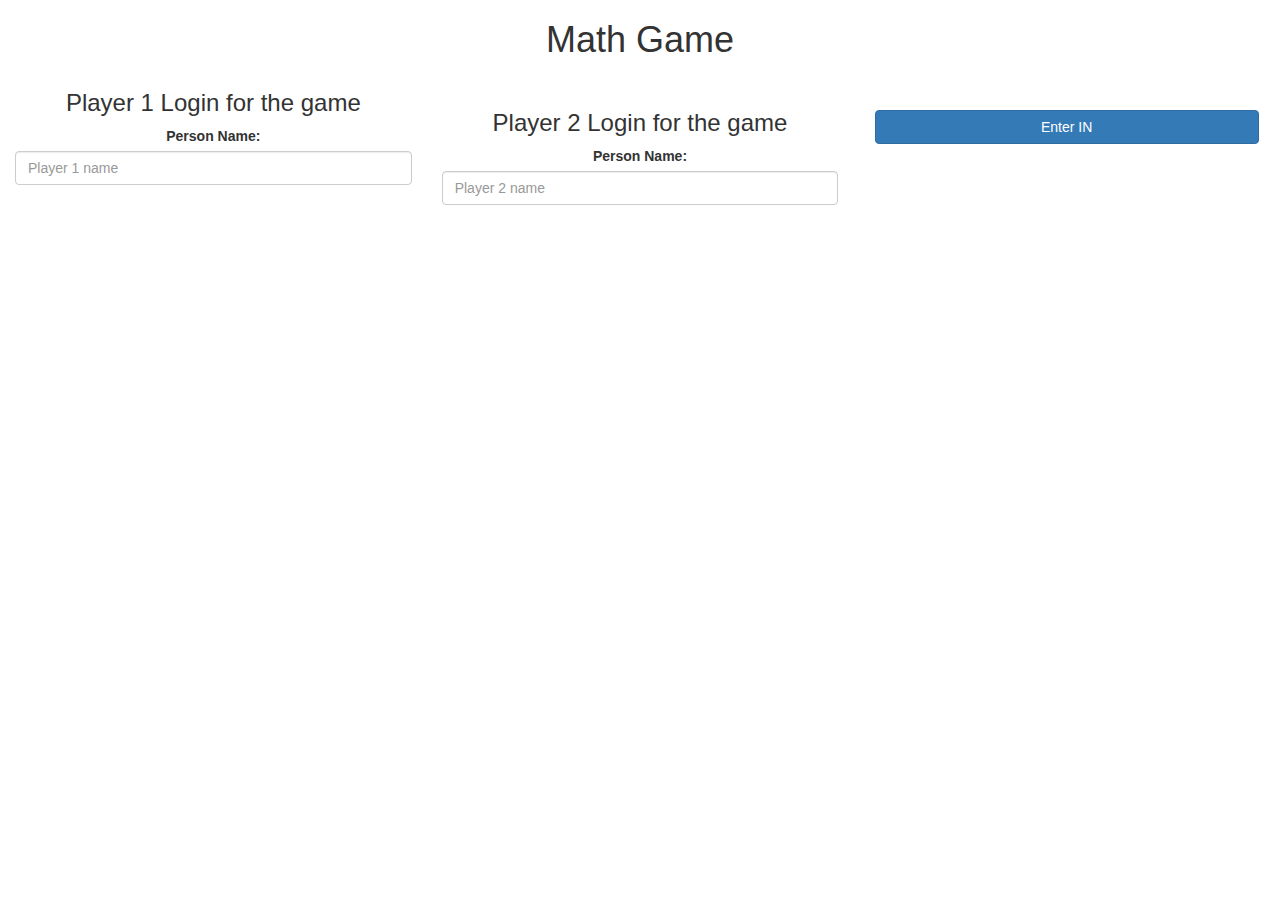
<file: index.html>
<!DOCTYPE html>
<html>
<head>
	<title>Math Quiz</title>

<meta name="viewport" content="width=device-width, initial-scale=1">
<link rel="stylesheet" href="https://maxcdn.bootstrapcdn.com/bootstrap/3.4.0/css/bootstrap.min.css">
<script src="https://ajax.googleapis.com/ajax/libs/jquery/3.4.1/jquery.min.js"></script>
<script src="https://maxcdn.bootstrapcdn.com/bootstrap/3.4.0/js/bootstrap.min.js"></script>

<link rel="stylesheet" type="text/css" href="game.css">

<script src="game_login.js"></script>
</head>


<body>
<center>
	<h1>Math Game</h1>
<div class="col-lg-4 col-sm-8 col-xs-11 login_div1">
	<h3> Player 1 Login for the game</h3>
	<label>Person Name:</label>
	<input type="text" id="player1_name_input" class="form-control" placeholder="Player 1 name"></input>
<br>
</div>
<br>

<div class="col-lg-4 col-sm-8 col-sx-11 login_div2">
	<h3> Player 2 Login for the game</h3>
	<label>Person Name:</label>
	<input type="text" id="player2_name_input" class="form-control" placeholder="Player 2 name"></input>

<br>
	
</div>
<br>
<button style="width:30%" class="btn btn-primary" onclick="addUser()">Enter IN</button>

</center>
</body>
</html>
</file>
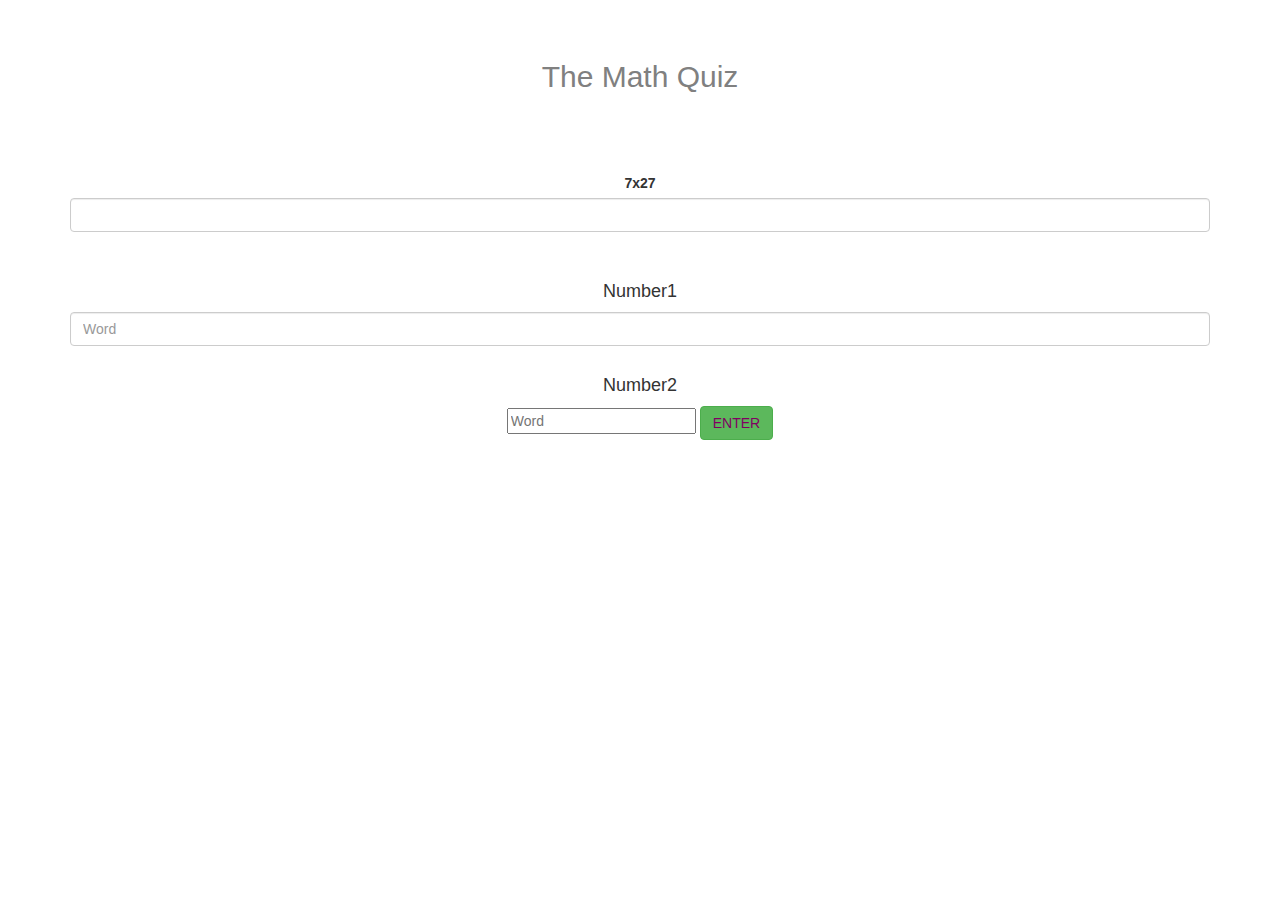
<file: game_page.html>
<!DOCTYPE html>
<html>
<head>
	<title>Math Quiz</title>

<meta name="viewport" content="width=device-width, initial-scale=1">
<link rel="stylesheet" href="https://maxcdn.bootstrapcdn.com/bootstrap/3.4.0/css/bootstrap.min.css">
<script src="https://ajax.googleapis.com/ajax/libs/jquery/3.4.1/jquery.min.js"></script>
<script src="https://maxcdn.bootstrapcdn.com/bootstrap/3.4.0/js/bootstrap.min.js"></script>

<link rel="stylesheet" type="text/css" href="game.css">

<script src="game_page.js"></script>
</head>
<body>
    <h4 id="player1_name"></h4> <span id="player1_score"></span>
    <br>
    <h4 id="player2_name"></h4> <span id="player2_score"></span>
    <div class="container">
        <center>
            <h2 style="color: gray;">The Math Quiz</h2>
            <h3 id="player_question"></h3>
            <h3 id="player_answer"></h3>
            <div id="output" class="col-lg-6"></div>
            <br>
            <br>
            <label>7x27<b style="color:brown"></b></label>
            <input type="text" id="word" class="form-control" placholder="Word"></input>
		<br>
		<br>
        <h4>Number1</h4>
        <input type="text" id="word" class="form-control" placeholder="Word"> </input>
        <br>
        <h4>Number2</h4>
        <input type="text" id="word" class="from-control" placeholder="Word"> </input>
        <button onclick="send()" style="color:rgb(128, 0, 98)" class="btn btn-success" style="width: 30%";>ENTER</button>
	
        </center>
    </div>

</body>
</file>
<file: game.css>
#output
{
    background:white;
    border-radius:10px;
    padding:10px;
    float:none;
    text-align:left;
}
</file>
